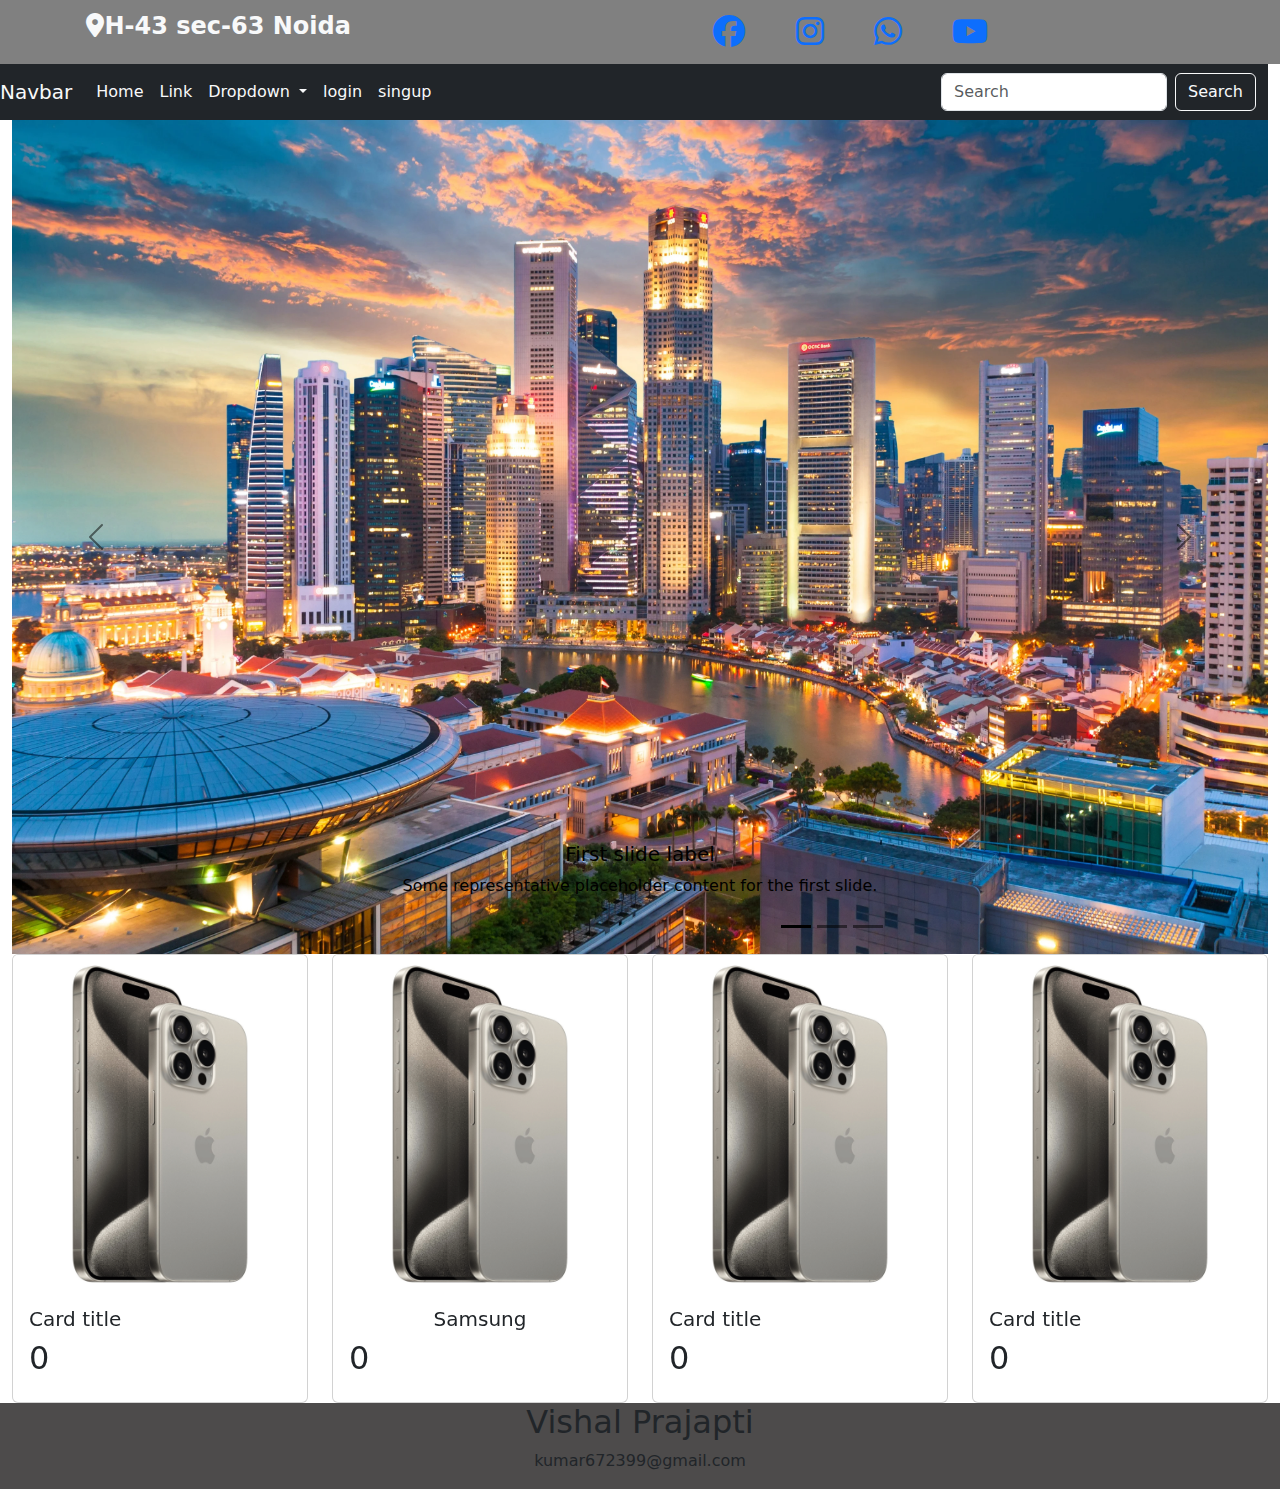
<file: index.html/index.html>
<!DOCTYPE html>
<html lang="en">
<head>
    <meta charset="UTF-8">
    <meta name="viewport" content="width=device-width, initial-scale=1.0">
    <title>Document</title>
    <link rel="stylesheet" href="./css/bootstrap.min.css">
    <link rel="stylesheet" href="css/style.css">
    <link rel="stylesheet" href="https://cdnjs.cloudflare.com/ajax/libs/font-awesome/6.7.2/css/all.min.css">
</head>
<body>
    <div class="container-fluid">
        <div class="srow row p-2 ">
            <div class="location  col-sm-12 col-md-6 col-lg-5 col-xl-4 text-light fs-4 fw-bold text-center">
                <span><i class="fa-solid fa-location-dot"></i>H-43 sec-63 Noida</span>
            </div>
            <div class="sican col-sm-12 col-md-6 col-lg-7 col-xl-8  ">
               <div class="data text-center fs-2 ">
                <a  href="https://www.facebook.com"><i class="fa-brands fa-facebook"></i></a>
                <a  href="https://www.instagram.com"><i class="fa-brands fa-instagram"></i></a>
                <a  href="https://www.whatsapp.com"><i class="fa-brands fa-whatsapp"></i></a>
                <a  href="https://www.youtube.com"><i class="fa-brands fa-youtube"></i></a>

               </div>
            </div>

        </div>
        <!-- navbar -->
         <div  class="row sticky-top">
        <nav class="navbar navbar-expand-lg bg-dark row">
            <div class="container-fluid ">
              <a class="navbar-brand text-light" href="#">Navbar</a>
              <button class="navbar-toggler bg-light" type="button" data-bs-toggle="collapse" data-bs-target="#navbarSupportedContent" aria-controls="navbarSupportedContent" aria-expanded="false" aria-label="Toggle navigation">
                <span class="navbar-toggler-icon"></span>
              </button>
              <div class="collapse navbar-collapse" id="navbarSupportedContent">
                <ul class="navbar-nav me-auto mb-2 mb-lg-0">
                  <li class="nav-item">
                    <a class="nav-link active text-light" aria-current="page" href="#">Home</a>
                  </li>
                  <li class="nav-item">
                    <a class="nav-link text-light" href="#">Link</a>
                  </li>
                  <li class="nav-item dropdown">
                    <a class="nav-link dropdown-toggle text-light" href="#" role="button" data-bs-toggle="dropdown" aria-expanded="false">
                      Dropdown
                    </a>
                    <ul class="dropdown-menu">
                      <li><a class="dropdown-item" href="#">Action</a></li>
                      <li><a class="dropdown-item" href="#">Another action</a></li>
                      <li><hr class="dropdown-divider"></li>
                      <li><a class="dropdown-item" href="#">Something else here</a></li>
                    </ul>
                    <li class="nav-item">
                        <a class="nav-link text-light" href="#" data-bs-toggle="modal" data-bs-target="#mydata">login</a>
                      </li>
                      <li class="nav-item">
                        <a class="nav-link text-light" href="#"   data-bs-toggle="modal" data-bs-target="#mysingup">singup</a>
                      </li>


                  </li>
                </ul>
                <form class="d-flex" role="search">
                  <input class="form-control me-2" type="search" placeholder="Search" aria-label="Search">
                  <button class="btn btn-outline-light" type="submit">Search</button>
                </form>
              </div>
            </div>
          </nav>
        </div>

          <!-- login form -->
          <div class="modal fade" id="mydata" tabindex="-1" aria-labelledby="exampleModalLabel" aria-hidden="true">
            <div class="modal-dialog">
              <div class="modal-content">
                <div class="modal-header">
                  <h1 class="modal-title fs-5" id="exampleModalLabel">Login form</h1>
                  <button type="button" class="btn-close" data-bs-dismiss="modal" aria-label="Close"></button>
                </div>
                <div class="modal-body">
                  <form name="logoutform" onsubmit="login(event)">
                    <div class="mb-3">
                      <label for="recipient-name" class="col-form-label">Email:</label>
                      <input type="text" class="form-control"   name="email">
                    </div>
                    <div class="mb-3">
                      <label for="message-text" class="col-form-label">password:</label>
                      <input type="password" class="form-control"  name="pass" >
                    </div>
                    <button type="button" class="btn btn-secondary" data-bs-dismiss="modal">Close</button>
                  <button type="submit" class="btn btn-primary">login</button>
                  </form>
                </div>
              </div>
            </div>
          </div>
    <!-- singup form -->

    <div class="modal fade" id="mysingup" tabindex="-1" aria-labelledby="exampleModalLabel" aria-hidden="true">
        <div class="modal-dialog">
          <div class="modal-content">
            <div class="modal-header">
              <h1 class="modal-title fs-5" id="exampleModalLabel">singup form</h1>
              <button type="button" class="btn-close" data-bs-dismiss="modal" aria-label="Close"></button>
            </div>
            <div class="modal-body">
              <form  name="singupform" onsubmit="singup(event)">
                <div class="mb-3">
                    <label for="recipient-name" class="col-form-label">Name:</label>
                    <input type="text" class="form-control" name="name">
                  </div>
                <div class="mb-3">
                  <label for="recipient-name" class="col-form-label">Email:</label>
                  <input type="email" class="form-control"   name="email">
                </div>
                <div class="mb-3">
                  <label for="message-text" class="col-form-label">password:</label>
                  <input type="password" class="form-control"   name="pass"  id="pass">
                </div>
                <button type="button" class="btn btn-secondary" data-bs-dismiss="modal">Close</button>
                <button type="submit" class="btn btn-primary">singup</button>
              </form>
            </div>
          </div>
        </div>
      </div>
      <!-- auto load -->
      <div class="modal fade" id="contact">
        <div class="modal-dialog">
          <div class="modal-content">
            <div class="modal-header">
              <h1 class="modal-title fs-5" id="exampleModalLabel">contact</h1>
              <button type="button" class="btn-close" data-bs-dismiss="modal" aria-label="Close"></button>
            </div>
            <div class="modal-body">
              <form>
                <div class="mb-3">
                  <label for="recipient-name" class="col-form-label">Name:</label>
                  <input type="text" class="form-control" id="recipient-name">
                </div>
                <div class="mb-3">
                    <label for="recipient-name" class="col-form-label">Email:</label>
                    <input type="Email" class="form-control" id="recipient-name">
                  </div>
                <div class="mb-3">
                  <label for="message-text" class="col-form-label">Massage:</label>
                  <textarea class="form-control" id="message-text"></textarea>
                </div>
              </form>
            </div>
            <div class="modal-footer">
              <button type="button" class="btn btn-secondary" data-bs-dismiss="modal">Close</button>
              <button type="button" class="btn btn-primary">Send message</button>
            </div>
          </div>
        </div>
      </div>

      <!-- slider -->
      <div id="carouselExampleDark" class="row carousel carousel-dark slide ">
        <div class="carousel-indicators">
          <button type="button" data-bs-target="#carouselExampleDark" data-bs-slide-to="0" class="active" aria-current="true" aria-label="Slide 1"></button>
          <button type="button" data-bs-target="#carouselExampleDark" data-bs-slide-to="1" aria-label="Slide 2"></button>
          <button type="button" data-bs-target="#carouselExampleDark" data-bs-slide-to="2" aria-label="Slide 3"></button>
        </div>
        <div class="carousel-inner">
          <div class="carousel-item active" data-bs-interval="10000">
            <img src="images/singapur img.webp" class="d-block w-100" alt="...">
            <div class="carousel-caption d-none d-md-block">
              <h5>First slide label</h5>
              <p>Some representative placeholder content for the first slide.</p>
            </div>
          </div>
          <div class="carousel-item" data-bs-interval="2000">
            <img src="images/temple img.jpeg" class="d-block w-100" alt="...">
            <div class="carousel-caption d-none d-md-block">
              <h5>Second slide label</h5>
              <p>Some representative placeholder content for the second slide.</p>
            </div>
          </div>
          <div class="carousel-item">
            <img src="images/singapur img.webp" class="d-block w-100" alt="...">
            <div class="carousel-caption d-none d-md-block">
              <h5>Third slide label</h5>
              <p>Some representative placeholder content for the third slide.</p>
              <button class="btn btn-outline-light">click</button>
            </div>
           
          </div>
        </div>
        <button class="carousel-control-prev" type="button" data-bs-target="#carouselExampleDark" data-bs-slide="prev">
          <span class="carousel-control-prev-icon" aria-hidden="true"></span>
          <span class="visually-hidden">Previous</span>
        </button>
        <button class="carousel-control-next" type="button" data-bs-target="#carouselExampleDark" data-bs-slide="next">
          <span class="carousel-control-next-icon" aria-hidden="true"></span>
          <span class="visually-hidden">Next</span>
        </button>
      </div>

      <!-- cards -->

      <div class="row row-cols-1 row-cols-md-2 row-cols-lg-3 row-cols-xl-4 g-4">
        <div class="col">
          <div class="card">
            <img src="images/m5.gif" class="card-img-top" alt="...">
            <div class="card-body">
              <h5 class="card-title">Card title</h5>
              <h2><span class="counterUp" data-count="50000" text-center>0</span></h2>
            </div>
          </div>
        </div>
        <div class="col">
          <div class="card">
            <img src="images/m5.gif" class="card-img-top" alt="...">
            <div class="card-body">
              <h5 class="card-title text-center">Samsung</h5>
              <h2><span class="counterUp" data-count="30000" text-center>0</span></h2>
            </div>
          </div>
        </div>
        <div class="col">
          <div class="card">
            <img src="images/m5.gif" class="card-img-top" alt="...">
            <div class="card-body">
              <h5 class="card-title">Card title</h5>
              <h2><span class="counterUp" data-count="125000" text-center>0</span></h2>
            </div>
          </div>
        </div>
        <div class="col">
          <div class="card">
            <img src="images/m5.gif" class="card-img-top" alt="...">
            <div class="card-body">
              <h5 class="card-title">Card title</h5>
              <h2><span class="counterUp" data-count="150000" text-center>0</span></h2>
            </div>
          </div>
        </div>
      </div>

      <!-- footer -->

      <div class="footer row">
        <h2>Vishal Prajapti</h2>
        <p>kumar672399@gmail.com</p>

      </div>





    </div>
    <script src="js/javascript.js"></script>
     <script src="js/bootstrap.bundle.js"></script>
    <script src="js/jquery.js"></script>
    <script>
        window.onload=setTimeout(function(){
            $(document).ready(function(){
                $("#contact").modal('show');
            })
        },40000)

$(window).on('scroll',function(){
  function counter() {
			var oTop;
			if ($('.counterUp').length !== 0) {
				oTop = $('.counterUp').offset().top - window.innerHeight;
			}
			if ($(window).scrollTop() > oTop) {
				$('.counterUp').each(function () {
					var $this = $(this),
						countTo = $this.attr('data-count');
					$({
						countNum: $this.text()
					}).animate({
						countNum: countTo
					}, {
						duration: 1000,
						easing: 'swing',
						step: function () {
							$this.text(Math.floor(this.countNum));
						},
						complete: function () {
							$this.text(this.countNum);
						}
					});
				});
			}
		}
		counter();
})
    
    </script>
</body>
</html>
</file>
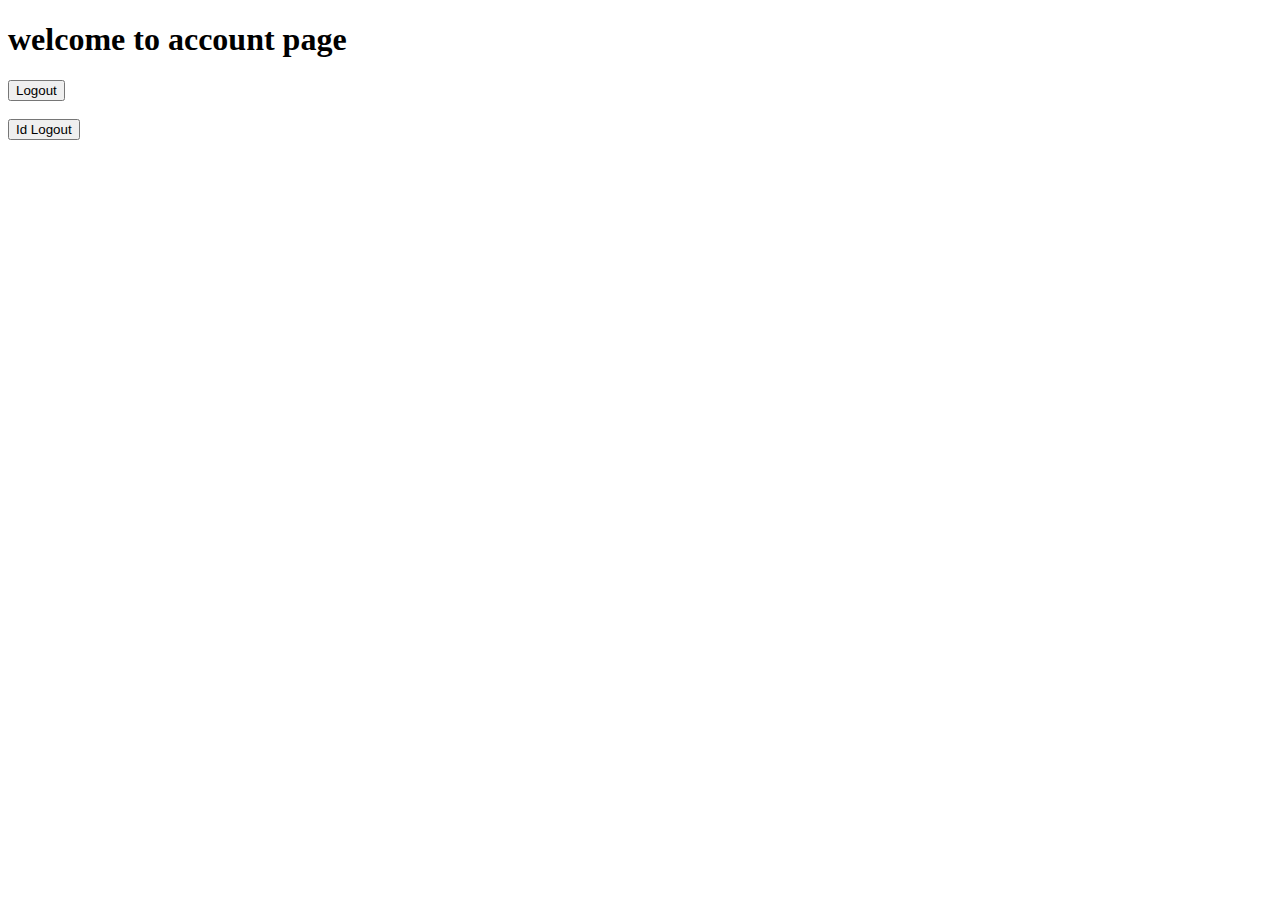
<file: index.html/account.html>
<!DOCTYPE html>
<html lang="en">
<head>
    <meta charset="UTF-8">
    <meta name="viewport" content="width=device-width, initial-scale=1.0">
    <title>Document</title>
</head>
<body>

    <script>
        let email=localStorage.getItem('email');
        if(email==null){
         window.location.href="file:///D:/fornted/index.html/account.html"
        }
    </script>
    <h1>welcome to account page</h1>

    <button type="submit" onclick="logouto(event)">Logout</button>
    <br><br>
    <button type="submit" onclick="logoutc(event)">Id Logout</button>


    <script src="js/javascript.js"></script>
    
</body>
</html>
</file>
<file: index.html/css/style.css>
.srow{
    background: gray;
}
.data a{
    padding: 0px 20px;
}

.footer{
  background: rgb(77, 75, 75);
  text-align: center;
}




/* 
@media only screen and (max-width:992px){
  .location{ text-align: center;}
  .sican{padding: 0px 15px; text-align: center; float: none;}
} */
</file>
